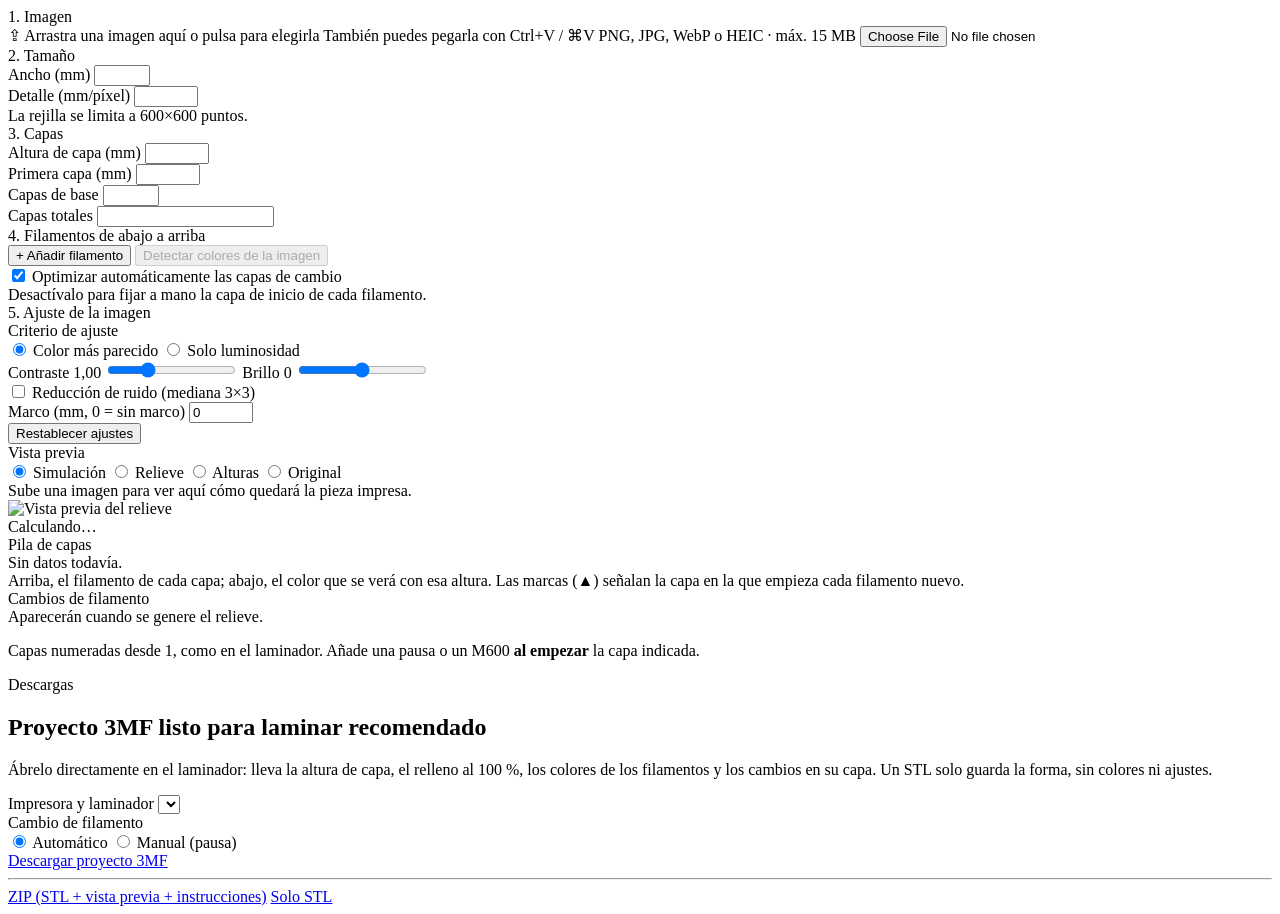
<file: src/main/resources/templates/index.html>
<!DOCTYPE html>
<html lang="es" xmlns:th="http://www.thymeleaf.org">
<head th:replace="~{fragmentos :: cabecera('pic2filament · imagen a relieve multicolor')}"></head>
<body>
<nav th:replace="~{fragmentos :: barra}"></nav>

<main class="container-xl pb-5" id="app"
      th:attr="data-max-subida=${maxSubidaBytes},data-max-subida-texto=${maxSubida},data-api=@{/api},data-base=@{/}">

    <div id="alertas" class="position-fixed top-0 start-50 translate-middle-x mt-2 z-3" aria-live="polite"></div>

    <div class="row g-3">
        <!-- ============ Ajustes ============ -->
        <div class="col-lg-5 col-xl-4">
            <form id="ajustes" novalidate onsubmit="return false">

                <section class="card mb-3">
                    <div class="card-header fw-semibold">1. Imagen</div>
                    <div class="card-body">
                        <label for="imagen" id="zona-subida" class="zona-subida w-100" tabindex="0">
                            <span class="d-block fs-4 mb-1" aria-hidden="true">⇪</span>
                            <span class="d-block fw-semibold">Arrastra una imagen aquí o pulsa para elegirla</span>
                            <span class="d-block small text-body-secondary">También puedes pegarla con Ctrl+V / ⌘V</span>
                            <span class="d-block small text-body-secondary">PNG, JPG, WebP o HEIC · máx. <span th:text="${maxSubida}">15 MB</span></span>
                        </label>
                        <input type="file" id="imagen" class="visually-hidden" accept="image/png,image/jpeg,image/webp,image/heic,image/heif,.heic,.heif">
                        <div id="info-imagen" class="small mt-2 text-body-secondary d-none"></div>
                    </div>
                </section>

                <section class="card mb-3">
                    <div class="card-header fw-semibold">2. Tamaño</div>
                    <div class="card-body row g-2">
                        <div class="col-6">
                            <label for="anchoMm" class="form-label small">Ancho (mm)</label>
                            <input type="number" class="form-control" id="anchoMm" min="10" max="500" step="1" th:value="${d.ancho()}">
                        </div>
                        <div class="col-6">
                            <label for="mmPorPixel" class="form-label small">Detalle (mm/píxel)</label>
                            <input type="number" class="form-control" id="mmPorPixel" min="0.05" max="5" step="0.05" th:value="${d.detalle()}">
                        </div>
                        <div class="col-12 form-text mt-1">La rejilla se limita a <span th:text="${maxRejilla}">600</span>×<span th:text="${maxRejilla}">600</span> puntos.</div>
                    </div>
                </section>

                <section class="card mb-3">
                    <div class="card-header fw-semibold">3. Capas</div>
                    <div class="card-body row g-2">
                        <div class="col-6">
                            <label for="alturaCapa" class="form-label small">Altura de capa (mm)</label>
                            <input type="number" class="form-control" id="alturaCapa" min="0.04" max="0.5" step="0.01" th:value="${d.capa()}">
                        </div>
                        <div class="col-6">
                            <label for="alturaPrimeraCapa" class="form-label small">Primera capa (mm)</label>
                            <input type="number" class="form-control" id="alturaPrimeraCapa" min="0.04" max="1" step="0.01" th:value="${d.primeraCapa()}">
                        </div>
                        <div class="col-6">
                            <label for="capasBase" class="form-label small">Capas de base</label>
                            <input type="number" class="form-control" id="capasBase" min="1" max="200" step="1" th:value="${d.base()}">
                        </div>
                        <div class="col-6">
                            <label for="capasTotales" class="form-label small">Capas totales</label>
                            <input type="number" class="form-control" id="capasTotales" min="2" th:attr="max=${maxCapas}" step="1" th:value="${d.total()}">
                        </div>
                    </div>
                </section>

                <section class="card mb-3">
                    <div class="card-header fw-semibold d-flex align-items-center">
                        <span>4. Filamentos</span>
                        <span class="small text-body-secondary ms-2">de abajo a arriba</span>
                    </div>
                    <div class="card-body">
                        <div id="filamentos" class="vstack gap-2"></div>
                        <div class="d-flex flex-wrap gap-2 mt-3">
                            <button type="button" class="btn btn-outline-secondary btn-sm" id="anadir-filamento">+ Añadir filamento</button>
                            <button type="button" class="btn btn-outline-primary btn-sm" id="detectar-colores" disabled>Detectar colores de la imagen</button>
                        </div>
                        <div class="form-check form-switch mt-3">
                            <input class="form-check-input" type="checkbox" role="switch" id="optimizar" checked>
                            <label class="form-check-label" for="optimizar">Optimizar automáticamente las capas de cambio</label>
                        </div>
                        <div class="form-text">Desactívalo para fijar a mano la capa de inicio de cada filamento.</div>
                    </div>
                </section>

                <section class="card mb-3">
                    <div class="card-header fw-semibold">5. Ajuste de la imagen</div>
                    <div class="card-body">
                        <div class="mb-2 small">Criterio de ajuste</div>
                        <div class="btn-group w-100 mb-3" role="group" aria-label="Criterio de ajuste">
                            <input type="radio" class="btn-check" name="criterio" id="criterio-color" value="color" checked>
                            <label class="btn btn-outline-primary btn-sm" for="criterio-color">Color más parecido</label>
                            <input type="radio" class="btn-check" name="criterio" id="criterio-luminosidad" value="luminosidad">
                            <label class="btn btn-outline-primary btn-sm" for="criterio-luminosidad">Solo luminosidad</label>
                        </div>
                        <label for="contraste" class="form-label small d-flex">Contraste <output class="ms-auto" id="contraste-valor">1,00</output></label>
                        <input type="range" class="form-range" id="contraste" min="0.2" max="3" step="0.05" value="1">
                        <label for="brillo" class="form-label small d-flex">Brillo <output class="ms-auto" id="brillo-valor">0</output></label>
                        <input type="range" class="form-range" id="brillo" min="-50" max="50" step="1" value="0">
                        <div class="form-check form-switch mt-2">
                            <input class="form-check-input" type="checkbox" role="switch" id="reducirRuido">
                            <label class="form-check-label" for="reducirRuido">Reducción de ruido (mediana 3×3)</label>
                        </div>
                        <div class="row g-2 mt-1 align-items-end">
                            <div class="col-6">
                                <label for="marcoMm" class="form-label small">Marco (mm, 0 = sin marco)</label>
                                <input type="number" class="form-control" id="marcoMm" min="0" max="20" step="0.5" value="0">
                            </div>
                            <div class="col-6">
                                <button type="button" class="btn btn-outline-secondary btn-sm w-100" id="restablecer">Restablecer ajustes</button>
                            </div>
                        </div>
                    </div>
                </section>
            </form>
        </div>

        <!-- ============ Resultado ============ -->
        <div class="col-lg-7 col-xl-8">
            <section class="card mb-3">
                <div class="card-header d-flex flex-wrap gap-2 align-items-center">
                    <span class="fw-semibold me-auto">Vista previa</span>
                    <div class="btn-group btn-group-sm" role="group" aria-label="Modo de vista previa">
                        <input type="radio" class="btn-check" name="modo" id="modo-simulacion" value="simulacion" checked>
                        <label class="btn btn-outline-secondary" for="modo-simulacion">Simulación</label>
                        <input type="radio" class="btn-check" name="modo" id="modo-relieve" value="relieve">
                        <label class="btn btn-outline-secondary" for="modo-relieve">Relieve</label>
                        <input type="radio" class="btn-check" name="modo" id="modo-alturas" value="alturas">
                        <label class="btn btn-outline-secondary" for="modo-alturas">Alturas</label>
                        <input type="radio" class="btn-check" name="modo" id="modo-original" value="original">
                        <label class="btn btn-outline-secondary" for="modo-original">Original</label>
                    </div>
                </div>
                <div class="card-body">
                    <div class="vista-previa" id="vista-previa">
                        <div class="vista-vacia text-body-secondary text-center p-4" id="vista-vacia">
                            Sube una imagen para ver aquí cómo quedará la pieza impresa.
                        </div>
                        <img id="imagen-vista" alt="Vista previa del relieve" class="d-none">
                        <div class="cargando d-none" id="cargando">
                            <div class="spinner-border" role="status"><span class="visually-hidden">Calculando…</span></div>
                        </div>
                    </div>
                    <div id="estadisticas" class="small text-body-secondary mt-2"></div>
                </div>
            </section>

            <section class="card mb-3">
                <div class="card-header fw-semibold">Pila de capas</div>
                <div class="card-body">
                    <div id="pila" class="pila"><div class="text-body-secondary small">Sin datos todavía.</div></div>
                    <div class="small text-body-secondary mt-2">
                        Arriba, el filamento de cada capa; abajo, el color que se verá con esa altura. Las marcas (▲) señalan la capa en la que empieza cada filamento nuevo.
                    </div>
                </div>
            </section>

            <section class="card mb-3">
                <div class="card-header fw-semibold">Cambios de filamento</div>
                <div class="card-body">
                    <div id="contenedor-cambios">
                        <div class="text-body-secondary small">Aparecerán cuando se genere el relieve.</div>
                    </div>
                    <p class="small text-body-secondary mt-2 mb-0">
                        Capas numeradas desde 1, como en el laminador. Añade una pausa o un M600 <strong>al empezar</strong> la capa indicada.
                    </p>
                </div>
            </section>

            <section class="card">
                <div class="card-header fw-semibold">Descargas</div>
                <div class="card-body">
                    <h2 class="h6">Proyecto 3MF listo para laminar <span class="badge text-bg-success ms-1">recomendado</span></h2>
                    <p class="small text-body-secondary mb-2">
                        Ábrelo directamente en el laminador: lleva la altura de capa, el relleno al 100 %, los colores
                        de los filamentos y los cambios en su capa. Un STL solo guarda la forma, sin colores ni ajustes.
                    </p>
                    <div class="row g-2 align-items-end mb-2">
                        <div class="col-md-7">
                            <label for="perfil" class="form-label small mb-1">Impresora y laminador</label>
                            <select id="perfil" class="form-select form-select-sm"></select>
                        </div>
                        <div class="col-md-5">
                            <div class="small mb-1">Cambio de filamento</div>
                            <div class="btn-group btn-group-sm w-100" role="group" aria-label="Modo de cambio de filamento">
                                <input type="radio" class="btn-check" name="modoCambio" id="cambio-automatico" value="automatico" checked>
                                <label class="btn btn-outline-secondary" for="cambio-automatico" title="El ACE Pro o el AMS cambian el filamento solos">Automático</label>
                                <input type="radio" class="btn-check" name="modoCambio" id="cambio-manual" value="manual">
                                <label class="btn btn-outline-secondary" for="cambio-manual" title="La impresora se pausa (M600) y lo cambias a mano">Manual (pausa)</label>
                            </div>
                        </div>
                    </div>
                    <div class="form-text mb-3" id="ayuda-modo"></div>
                    <a class="btn btn-primary disabled" id="descargar-3mf" aria-disabled="true" href="#">Descargar proyecto 3MF</a>
                    <hr>
                    <div class="d-flex flex-wrap gap-2">
                        <a class="btn btn-outline-primary btn-sm disabled" id="descargar-zip" aria-disabled="true" href="#">ZIP (STL + vista previa + instrucciones)</a>
                        <a class="btn btn-outline-secondary btn-sm disabled" id="descargar-stl" aria-disabled="true" href="#">Solo STL</a>
                    </div>
                </div>
            </section>
        </div>
    </div>
</main>

<template id="plantilla-filamento">
    <div class="filamento border rounded p-2">
        <div class="d-flex align-items-center gap-2 mb-2">
            <span class="badge text-bg-secondary numero">1</span>
            <input type="color" class="form-control form-control-color color" title="Color del filamento" aria-label="Color">
            <select class="form-select form-select-sm biblioteca flex-grow-1" aria-label="Filamento de la biblioteca">
                <option value="">Personalizado</option>
            </select>
            <div class="btn-group btn-group-sm">
                <button type="button" class="btn btn-outline-secondary subir" title="Subir" aria-label="Subir">↑</button>
                <button type="button" class="btn btn-outline-secondary bajar" title="Bajar" aria-label="Bajar">↓</button>
                <button type="button" class="btn btn-outline-danger quitar" title="Quitar" aria-label="Quitar">✕</button>
            </div>
        </div>
        <div class="row g-2">
            <div class="col-4">
                <label class="d-block small text-body-secondary">Hex
                    <input type="text" class="form-control form-control-sm hex" maxlength="7" spellcheck="false">
                </label>
            </div>
            <div class="col-4">
                <label class="d-block small text-body-secondary" title="Distancia de transmisión">TD (mm)
                    <input type="number" class="form-control form-control-sm td" min="0.05" max="100" step="0.1">
                </label>
            </div>
            <div class="col-4">
                <label class="d-block small text-body-secondary">Capa inicio
                    <input type="number" class="form-control form-control-sm inicio" min="1" step="1">
                </label>
            </div>
        </div>
    </div>
</template>

<script th:src="@{/webjars/bootstrap/js/bootstrap.bundle.min.js}"></script>
<script th:src="@{/js/tema.js}"></script>
<script th:src="@{/js/app.js}"></script>
</body>
</html>
</file>
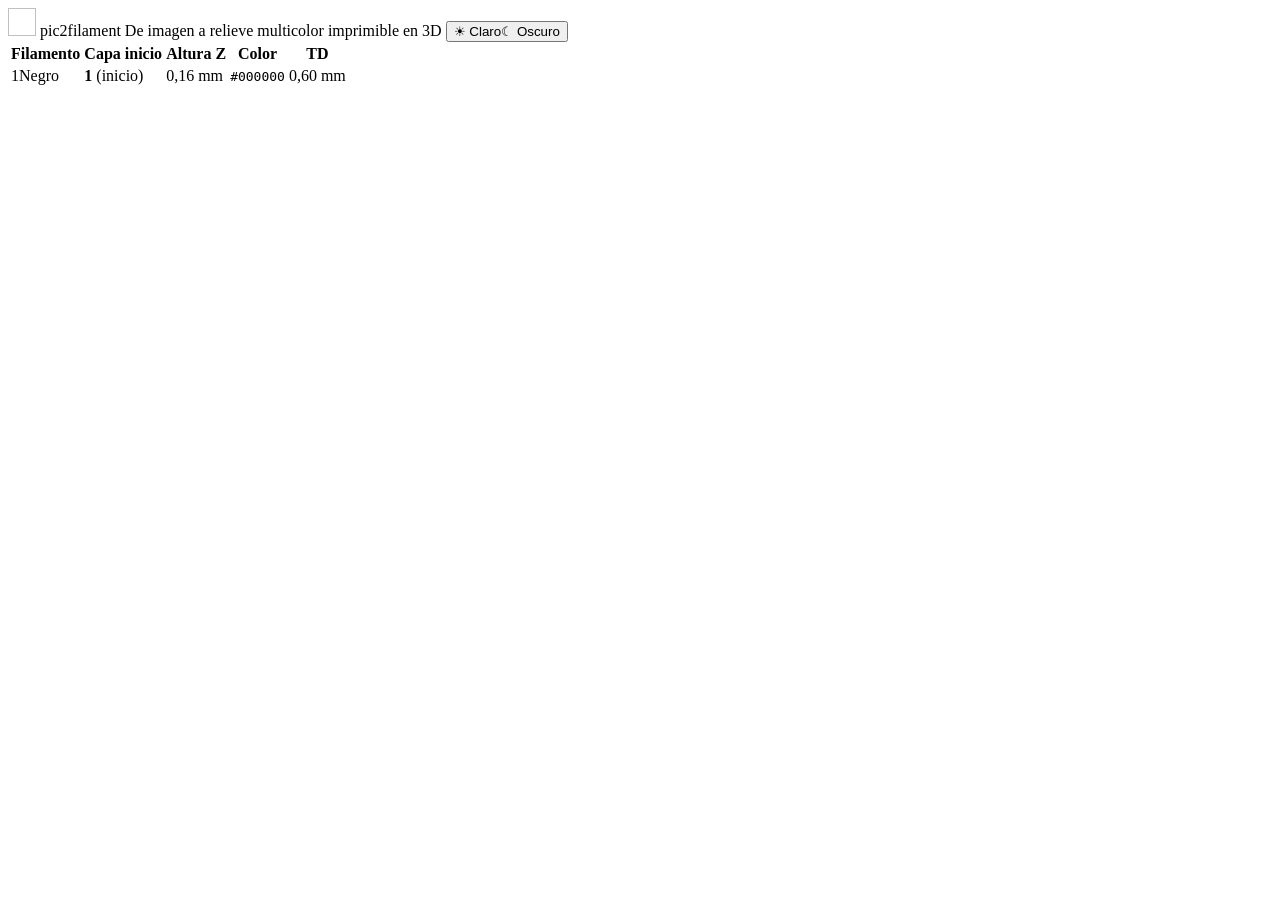
<file: src/main/resources/templates/fragmentos.html>
<!DOCTYPE html>
<html lang="es" xmlns:th="http://www.thymeleaf.org">
<head th:fragment="cabecera(titulo)">
    <meta charset="utf-8">
    <meta name="viewport" content="width=device-width, initial-scale=1">
    <meta name="color-scheme" content="light dark">
    <title th:text="${titulo}">pic2filament</title>
    <link rel="icon" th:href="@{/favicon.svg}" type="image/svg+xml">
    <script>
        // Aplica el tema guardado (o el del sistema) antes de pintar, para evitar parpadeos.
        (function () {
            var t = null;
            try { t = localStorage.getItem('pic2filament-tema'); } catch (e) { }
            if (!t) { t = window.matchMedia && matchMedia('(prefers-color-scheme: dark)').matches ? 'dark' : 'light'; }
            document.documentElement.setAttribute('data-bs-theme', t);
        })();
    </script>
    <link rel="stylesheet" th:href="@{/webjars/bootstrap/css/bootstrap.min.css}">
    <link rel="stylesheet" th:href="@{/css/app.css}">
</head>
<body>

<nav th:fragment="barra" class="navbar navbar-expand bg-body-tertiary border-bottom mb-3">
    <div class="container-xl">
        <a class="navbar-brand d-flex align-items-center gap-2 fw-semibold" th:href="@{/}">
            <img th:src="@{/favicon.svg}" alt="" width="28" height="28">
            pic2filament
        </a>
        <span class="navbar-text d-none d-md-inline small">De imagen a relieve multicolor imprimible en 3D</span>
        <button type="button" class="btn btn-outline-secondary btn-sm ms-auto" id="boton-tema"
                aria-label="Cambiar entre tema claro y oscuro" title="Cambiar tema">
            <span class="tema-claro">☀︎ Claro</span><span class="tema-oscuro">☾ Oscuro</span>
        </button>
    </div>
</nav>

<div th:fragment="tablaCambios" class="table-responsive" id="tabla-cambios">
    <table class="table table-sm align-middle mb-0 text-nowrap">
        <thead>
        <tr>
            <th scope="col">Filamento</th>
            <th scope="col" class="text-end">Capa inicio</th>
            <th scope="col" class="text-end">Altura Z</th>
            <th scope="col">Color</th>
            <th scope="col" class="text-end">TD</th>
        </tr>
        </thead>
        <tbody>
        <tr th:each="c : ${cambios}">
            <td><span class="badge text-bg-secondary me-1" th:text="${c.filamento()}">1</span><span th:text="${c.nombre()}">Negro</span></td>
            <td class="text-end">
                <strong th:text="${c.capaInicio()}">1</strong>
                <span th:if="${c.filamento() == 1}" class="text-body-secondary small">(inicio)</span>
            </td>
            <td class="text-end"><span th:text="${#numbers.formatDecimal(c.z(), 1, 2, 'COMMA')}">0,16</span> mm</td>
            <td><span class="muestra" th:style="'background:' + ${c.color()}"></span> <code th:text="${c.color()}">#000000</code></td>
            <td class="text-end"><span th:text="${#numbers.formatDecimal(c.td(), 1, 2, 'COMMA')}">0,60</span> mm</td>
        </tr>
        </tbody>
    </table>
</div>

</body>
</html>
</file>
